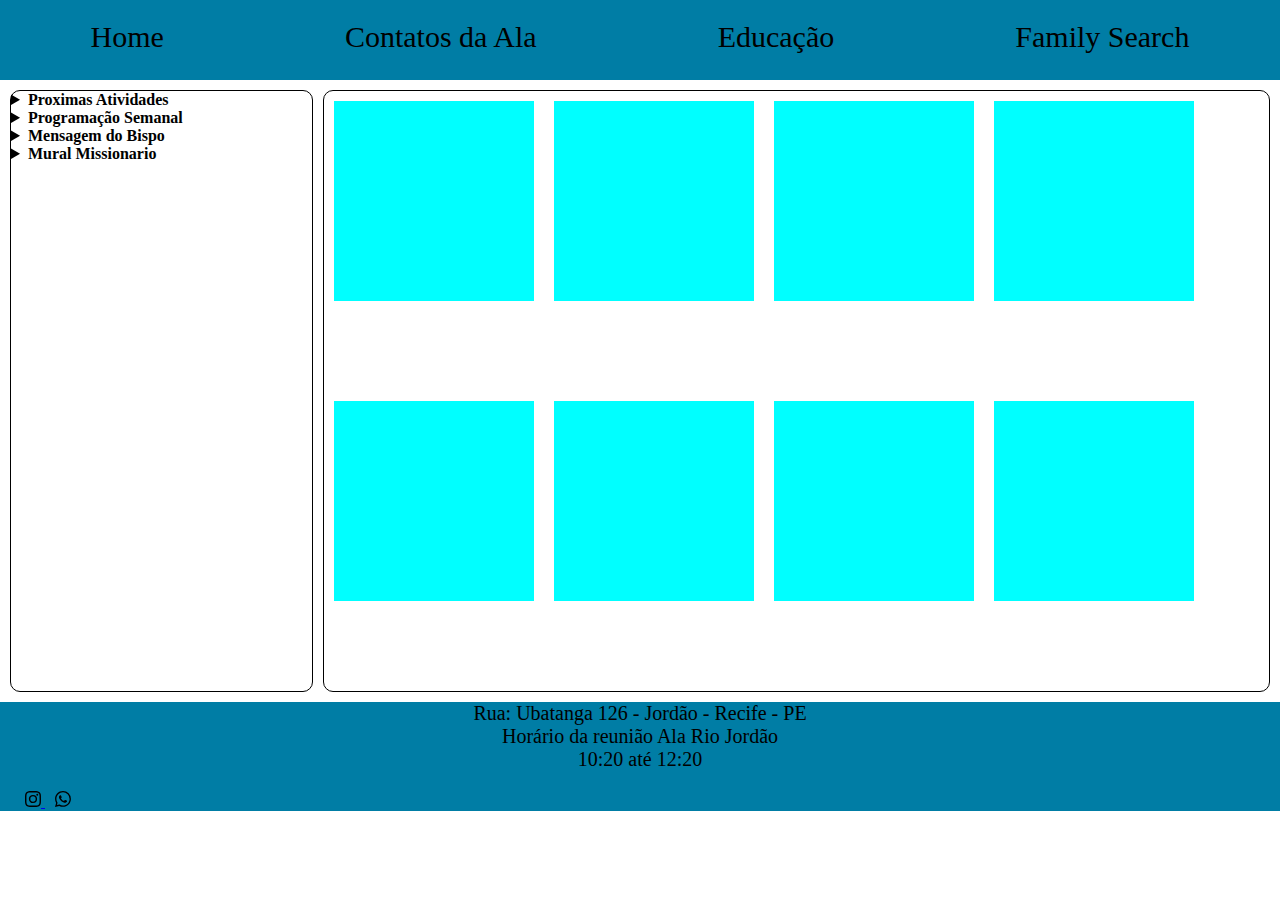
<file: index.html>
<!DOCTYPE html>
<html lang="en">
<head>
    <meta charset="UTF-8">
    <meta name="viewport" content="width=device-width, initial-scale=1.0">
    <title>Jornal da Ala Rio Jordão</title>
    <link rel="stylesheet" href="styles/styles.css">


</head>
<body>
    <div id="content">
    <header>
        <nav class="titulo">
            <a href="index.html">Home</a>
            <a href="paginas/contatosAla.html">Contatos da Ala</a>
            <a href="https://autossuficiencia.org.br/fpe/" target="_blank">Educação</a>
            <a href="https://www.familysearch.org/pt/" target="_blank">Family Search </a>
        </nav>
    </header>
    <main>
        <aside>
            <details>
                <summary class="ConteudoAside"><b>Proximas Atividades</b></summary>
                <ul>
                    <li  ><b>Serão De Autossuficiência </b><br>25/02/2024<br>Ás 18:00</li>
                </ul>
                <hr>
                <ul>
                    <li  ><b>Chegada do Elder Figueira</b><br>24/03/2024<br> A definir horario</li>
                </ul>
            </details>

            <details>
                <summary class="ConteudoAside"><b>Programação Semanal</b> </summary>
                <ul>
                    <li><b>Domingo</b><br>Sacramental<br>Ás 10:20</li><hr>
                    <li ><b>Terça</b><br>Aulas de Ingles<br> Ás 19:00</li><hr>
                    <li ><b>Sexta</b><br>Aulas de Ingles<br> Ás 19:00</li>
                </ul>

            </details>

            <details>
                <summary class="ConteudoAside"><b>Mensagem do Bispo</b></summary>
                <ul id="mensagemBispo" >
                    <li><b>Bispo Rafael Senna</b></li>
                    <li>Lorem ipsum dolor sit amet consectetur adipisicing elit. Accusantium, repellat fuga cupiditate error animi illo? Corrupti veritatis voluptatum ipsam nemo possimus laudantium excepturi similique labore hic, blanditiis modi dolores reiciendis. Lorem ipsum dolor sit amet consectetur adipisicing elit. Laudantium similique nobis excepturi maiores doloribus eos. Laudantium impedit unde necessitatibus aut dolore veniam blanditiis, ipsa numquam doloremque expedita quas veritatis error.</li>
                </ul>

            </details>

            <details>
                <summary class="ConteudoAside"><b>Mural Missionario</b> </summary>
                <ul>
                    <li><a href="">Elder Figueira</a><br>Missão Porto Alegre</li><hr>
                    <li ><a href="">Elder Ferreira</a><br>Missão mexico</li><hr>
                    <li ><a href="">Sister </a><br>Missão</li>
                </ul>

            </details>

        </aside>
        <div class="principal">
            <a class="noticiaUm" href="/paginas/artigo01.html"><article></article></a>
            <a class="noticiaDois" href=""><article></article></a>
            <a href=""><article></article></a>
            <a href=""><article></article></a>
            <a href=""><article></article></a>
            <a href=""><article></article></a>
            <a href=""><article></article></a>
            <a href=""><article></article></a>

        </div>
    </main>

    
    <footer>

        <div>
            <p class="rodape">Rua: Ubatanga 126 - Jordão - Recife - PE <br>
                Horário da reunião Ala Rio Jordão<br>
                10:20 até 12:20</p>
                
        </div>
        <div class="icons">

            <a href="https://www.instagram.com/alariojordao/" target="_blank" >
                <img src="imagens/instagram.svg" alt="Instagram da Ala ">
            </a>
            <a href="" target="_blank">
                <img src="imagens/whatsapp.svg" alt="Whatsapp Missionarios">
            </a>
        </div>

    </footer>
</div>
</body>
</html>
</file>
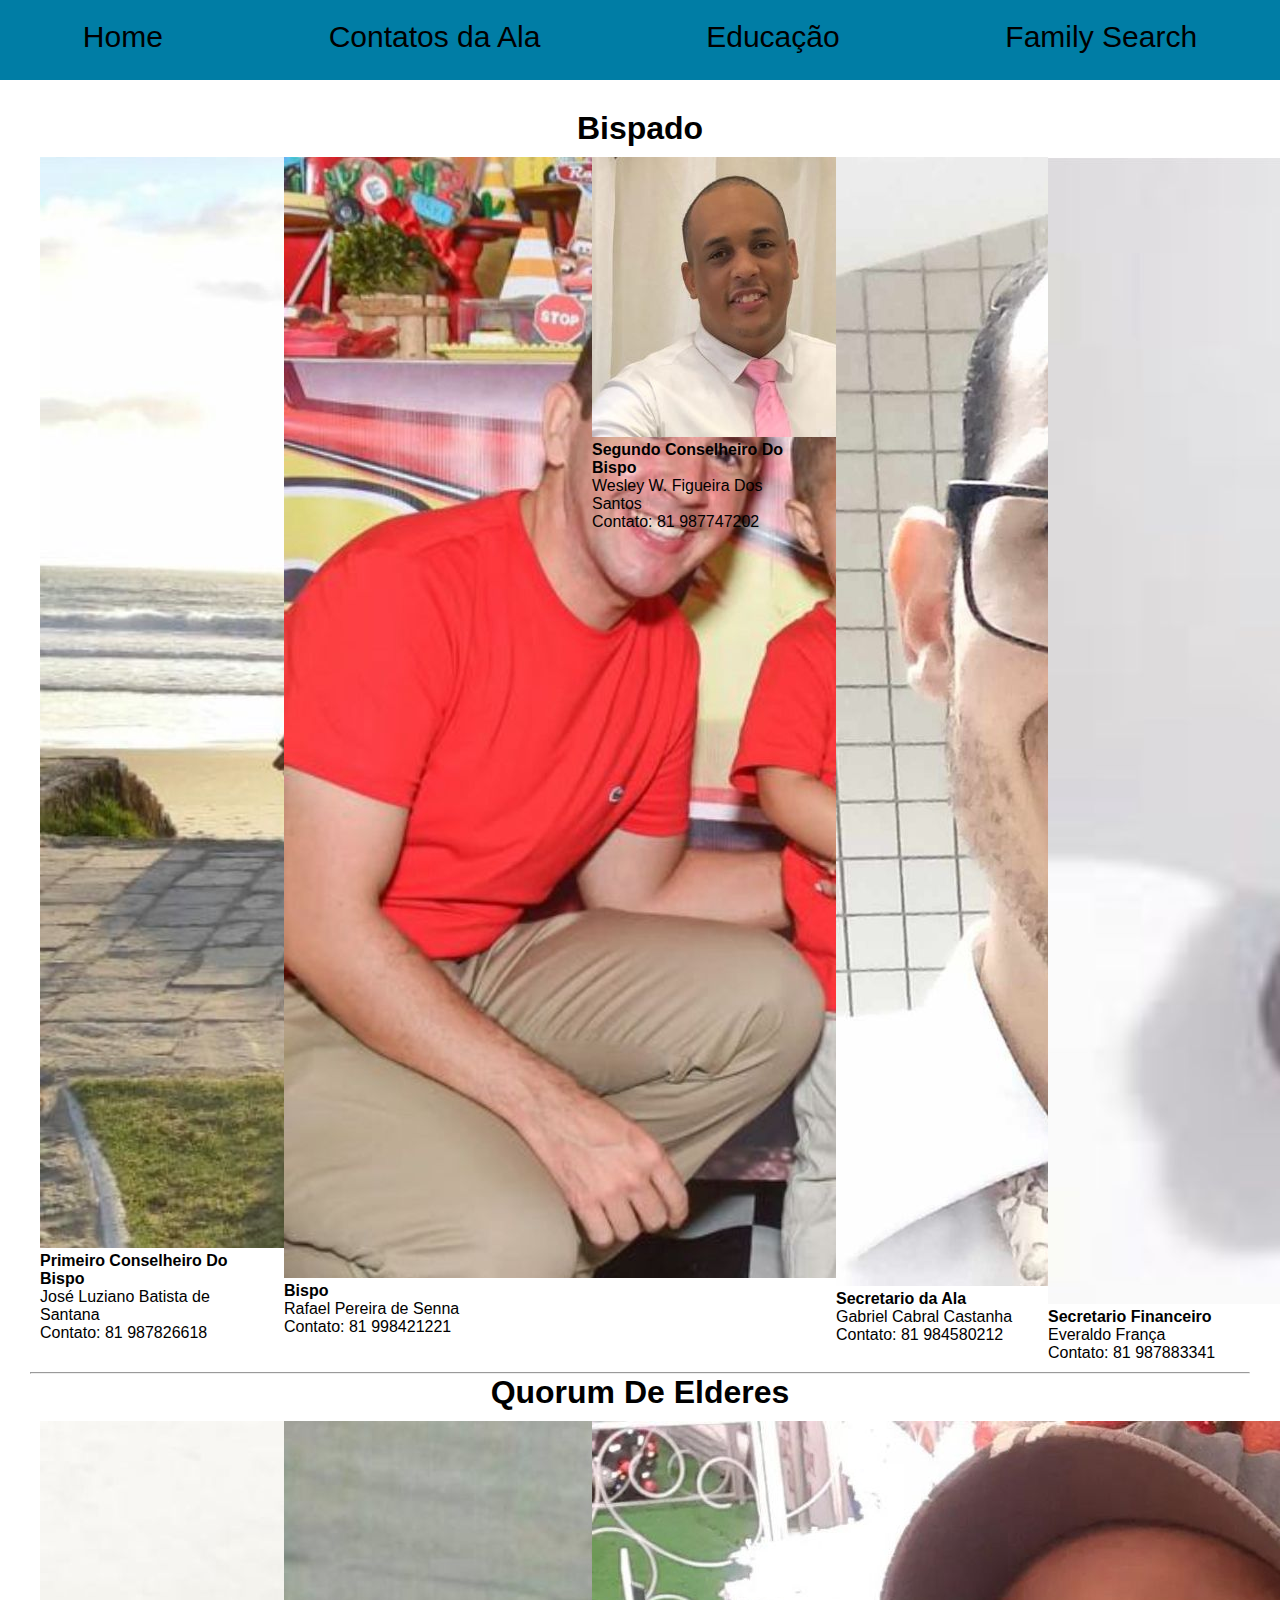
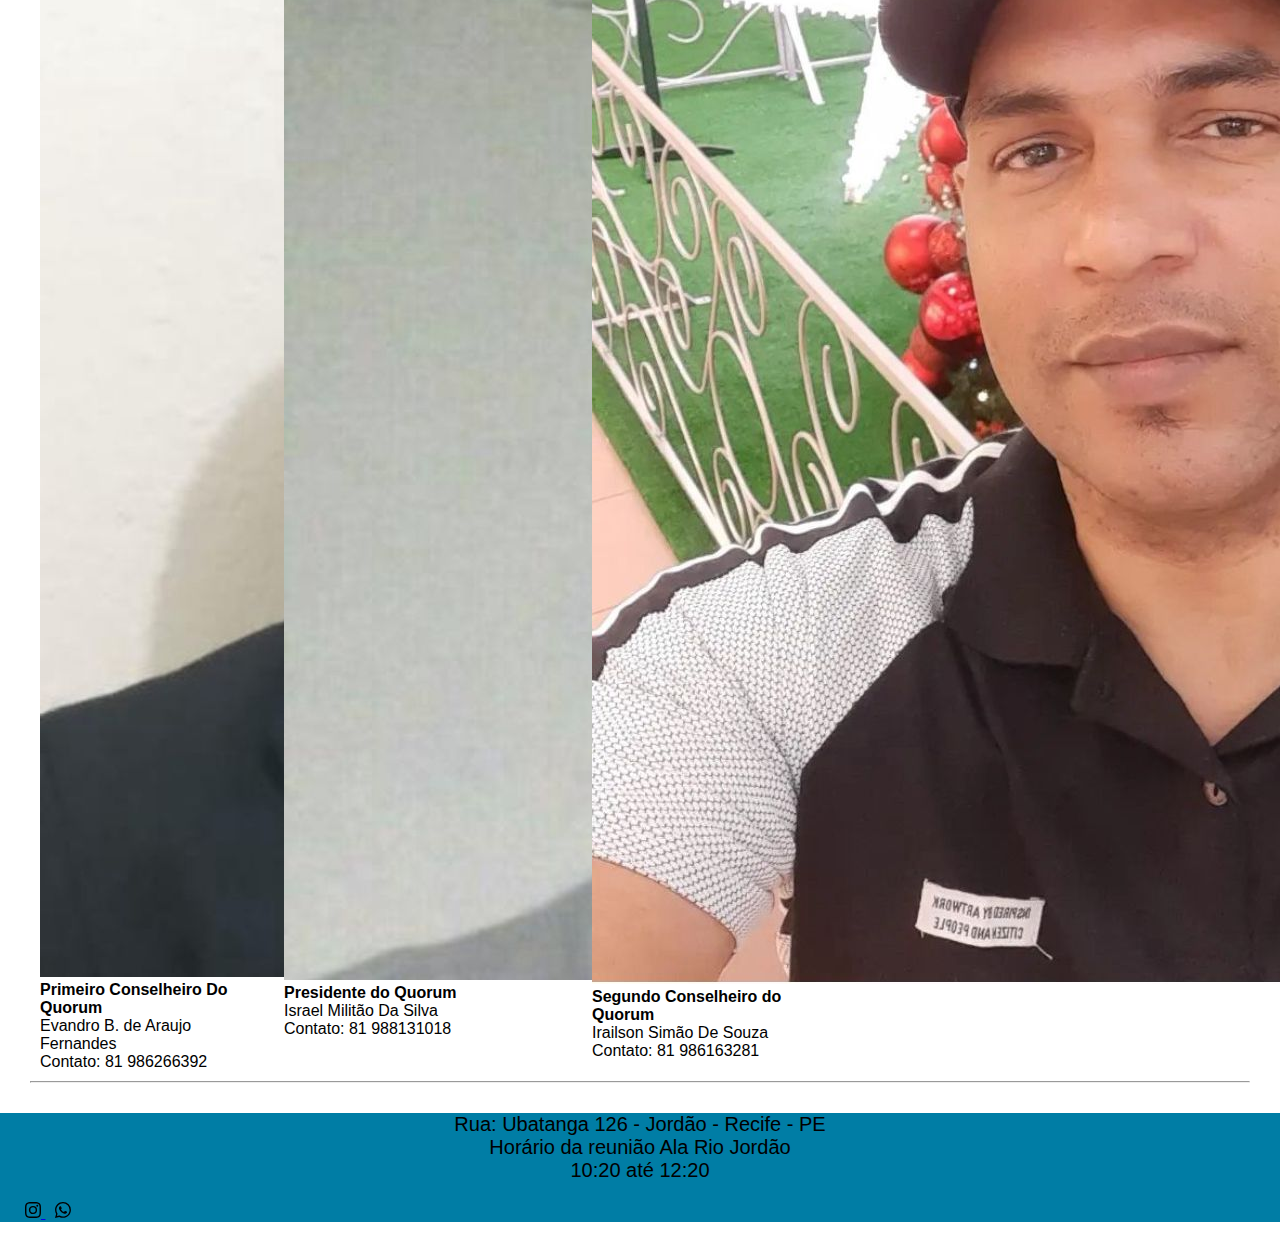
<file: paginas/contatosAla.html>
<!DOCTYPE html>
<html lang="en">
<head>
    <meta charset="UTF-8">
    <meta name="viewport" content="width=device-width, initial-scale=1.0">
    <title>Contatos da Ala</title>
    <link rel="stylesheet" href="stylescontato/styles.css">
    <link href="https://cdn.jsdelivr.net/npm/bootstrap@5.3.2/dist/css/bootstrap.min.css" rel="stylesheet" integrity="sha384-T3c6CoIi6uLrA9TneNEoa7RxnatzjcDSCmG1MXxSR1GAsXEV/Dwwykc2MPK8M2HN" crossorigin="anonymous">
</head>
<body>
    <header>
        <nav class="titulo">
            <a href="../index.html">Home</a>
            <a href="paginas/contatosAla.html">Contatos da Ala</a>
            <a href="https://autossuficiencia.org.br/fpe/" target="_blank">Educação</a>
            <a href="https://www.familysearch.org/pt/" target="_blank">Family Search </a>
        </nav>
    </header>
    <main>
        <h1>Bispado</h1>
        <div class="lideranca">
            <div class="card" style="width: 14rem;">
                <img src="imagenslideres/luziano.jpeg" class="card-img-top" alt="...">
                <div class="card-body">
                  <p class="card-text"><b>Primeiro Conselheiro Do Bispo</b><br>José Luziano Batista de Santana<br>Contato: 81 987826618</p>
                </div>
            </div>
    
            <div class="card" id="bispo" style="width: 18rem;">
                <img src="imagenslideres/bispo.jpeg" class="card-img-top" alt="Bispo">
                <div class="card-body">
                  <p class="card-text"><b>Bispo</b><br>Rafael  Pereira de Senna<br>Contato: 81 998421221</p>
                </div>
            </div>

            <div class="card" style="width: 14rem;">
                <img src="imagenslideres/Wesley.jpg" class="card-img-top" alt="...">
                <div class="card-body">
                  <p class="card-text"><b>Segundo Conselheiro Do Bispo</b><br>Wesley W. Figueira Dos Santos<br>Contato: 81 987747202</p>
                </div>
            </div>
      
            <div class="card" style="width: 12rem;">
              <img src="imagenslideres/gabriel.jpeg" class="card-img-top" alt="Gabriel">
              <div class="card-body">
                <p class="card-text"><b>Secretario da Ala</b><br>Gabriel Cabral Castanha<br>Contato: 81 984580212</p>
              </div>
            </div>

            <div class="card" style="width: 12em;">
                <img src="imagenslideres/everaldo.jpeg" class="card-img-top" alt="...">
                <div class="card-body">
                  <p class="card-text"><b>Secretario Financeiro</b><br>Everaldo França<br>Contato: 81 987883341</p>
                </div>
              </div>

              
        </div>
        <hr>
        <h1>Quorum De Elderes</h1>
        <div class="lideranca">
            <div class="card" style="width: 14rem;">
                <img src="imagenslideres/evandro.jpeg" class="card-img-top" alt="...">
                <div class="card-body">
                  <p class="card-text"><b>Primeiro Conselheiro Do Quorum</b><br>Evandro B. de Araujo Fernandes<br>Contato: 81 986266392</p>
                </div>
            </div>
    
            <div class="card" id="presidentequorum" style="width: 18rem;">
                <img src="imagenslideres/militao.jpeg" class="card-img-top" alt="militao">
                <div class="card-body">
                  <p class="card-text"><b>Presidente do Quorum</b><br>Israel Militão Da Silva<br>Contato: 81 988131018</p>
                </div>
            </div>
              <div class="card" style="width: 14rem;">
                <img src="imagenslideres/Irailson.jpeg" class="card-img-top" alt="...">
                <div class="card-body">
                  <p class="card-text"><b>Segundo Conselheiro do Quorum </b><br>Irailson Simão De Souza<br>Contato: 81 986163281</p>
                </div>
            </div>
        </div>
        <hr>

    </main>

    <footer>

        <div>
            <p class="rodape">Rua: Ubatanga 126 - Jordão - Recife - PE <br>
                Horário da reunião Ala Rio Jordão<br>
                10:20 até 12:20</p>
                
        </div>
        <div class="icons">

            <a href="https://www.instagram.com/alariojordao/" target="_blank" >
                <img src="imagenslideres/instagram.svg" alt="Instagram da Ala ">
            </a>
            <a href="" target="_blank">
                <img src="imagenslideres/whatsapp.svg" alt="Whatsapp Missionarios">
            </a>
        </div>

    </footer>

</body>
</html>
</file>
<file: styles/styles.css>
@import url('https://fonts.googleapis.com/css2?family=Agbalumo&family=Lato&family=Nunito+Sans:opsz@6..12&family=Roboto:wght@300&family=Saira+Condensed:wght@300&family=Yanone+Kaffeesatz:wght@300&display=swap');


/*----------------------Header inicio ------------------------------*/
*{
    margin: 0;
    padding: 0;
}

header{
    background-color: #007da5;
    width: 100%;
    height: 80px;
}

nav{
    text-align: right;
    display: flex;
    justify-content: space-around;
   
}
nav a{
    text-decoration: none;
    text-align: right;
    color: black;
    font-size: 30px;
    margin-top: 20px;
    
}
/*----------------------Header fim ------------------------------*/
/*-------------------------Main começo------------------------*/
main{
    display: flex;
    margin: 10px;
    
    
}
/*-------------------------Mainfim------------------------*/

/*-------------------------Aside começo------------------------*/
aside{
    width: 25%;
    height: 600px;
    border: 1px solid black;
    border-radius: 10px;
}
/*-------------------------Aside  fim------------------------*/
/*-----------------------------principal Incio--------------------------*/
.principal{
    max-width: 75%;
    height: 600px;
    border: 1px solid black;
    border-radius: 10px;
    margin-left: 10px;
    display: flex;
    flex-wrap: wrap;
    
    
}
/*-----------------------------principal Fim--------------------------*/

/*-----------------------------article inicio--------------------------*/
.principal article{
    width: 200px;
    height: 200px;
    background-color: aqua ;
    margin: 10px;
}
/*-----------------------------article fim--------------------------*/

/*----------------------footer inicio ------------------------------*/
footer{
    background-color: #007da5;
}
.rodape{
    text-align: center;
    font-size: 20px;
}
.icons
{
    margin: 20px;
    
}
.icons a{
    margin: 5px;
    
}
/*----------------------footer fim  ------------------------------*/

@media(max-width: 300px){

}
</file>
<file: paginas/stylescontato/styles.css>
@import url('https://fonts.googleapis.com/css2?family=Agbalumo&family=Lato&family=Nunito+Sans:opsz@6..12&family=Roboto:wght@300&family=Saira+Condensed:wght@300&family=Yanone+Kaffeesatz:wght@300&display=swap');


/*----------------------Header inicio ------------------------------*/
*{
    margin: 0;
    padding: 0;
    font-family: sans-serif;
}

header{
    background-color: #007da5;
    width: 100%;
    height: 80px;
}

nav{
    text-align: right;
    display: flex;
    justify-content: space-around;
   
}
nav a{
    text-decoration: none;
    text-align: right;
    color: black;
    font-size: 30px;
    margin-top: 20px;
    transition: 1s ease;  
}
nav a:hover{
    scale: 1.1;
    transition: 1s ease;
    text-shadow: 1px 1px 6px rgba(0, 0, 0, 0.507);
}
/*----------------------Header fim ------------------------------*/

/*----------------------Main Inicio ------------------------------*/

main{
    margin: 30px;

}
main h1{
    text-align: center;
}
.lideranca{
    display: flex;  
    flex-wrap: wrap;
    
}
.card{
    margin: 10px;
}
.card:hover{
    scale: 1.1;
    transition: 1s ease;
    text-shadow: 1px 1px 6px rgba(0, 0, 0, 0.507);
}
/*----------------------Main Fim ------------------------------*/


/*----------------------footer inicio ------------------------------*/
footer{
    background-color: #007da5;
}
.rodape{
    text-align: center;
    font-size: 20px;
}
.icons
{
    margin: 20px;
    
}
.icons a{
    margin: 5px;
    
}
/*----------------------footer fim  ------------------------------*/

@media(max-width: 500px){

    header a{
        font-size: 15px; 
    }
    .lideranca{
        display: flex;   
    }
    #bispo{
        order: -1; 
    }
    #presidentequorum{
        order: -1;
    }
    
}
</file>
